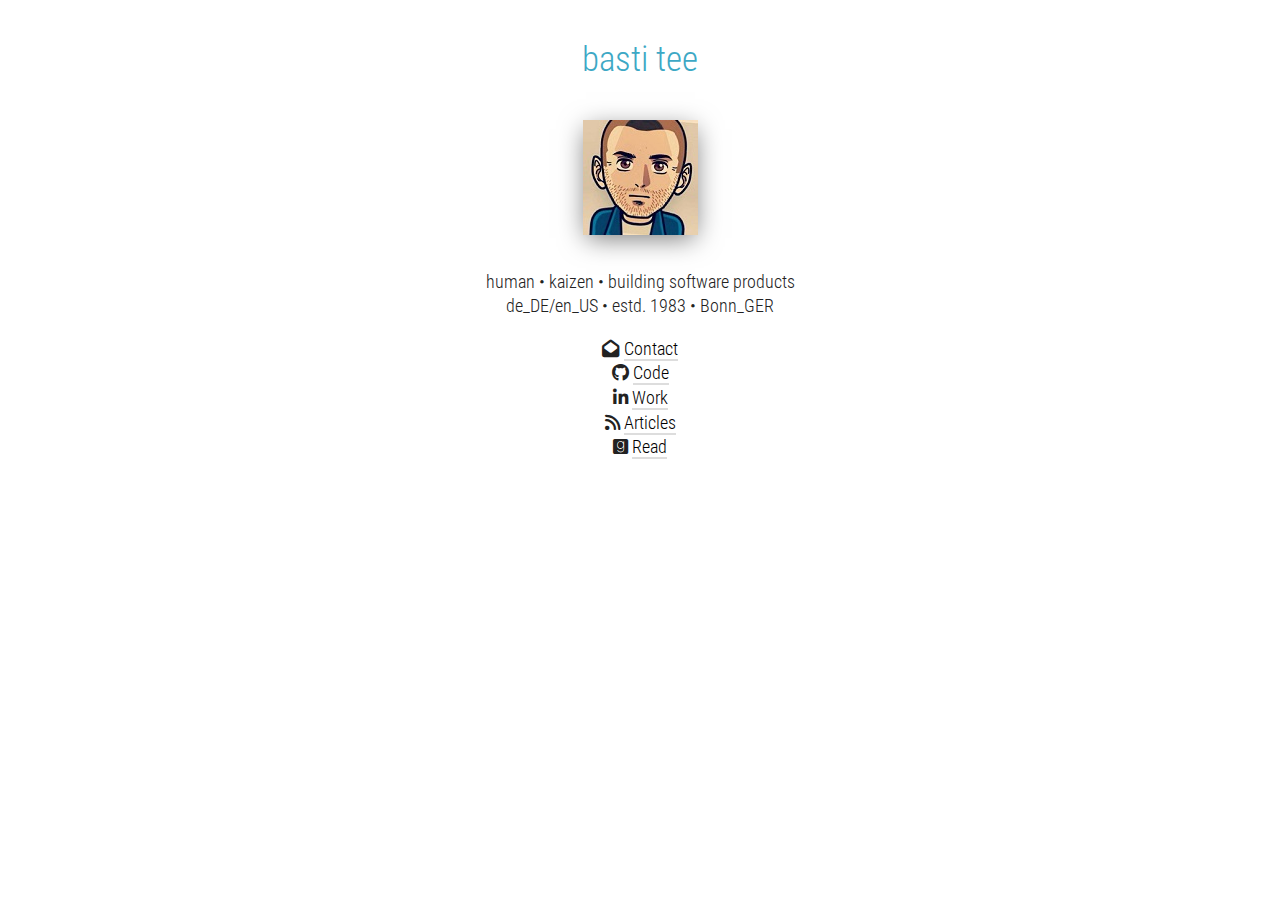
<file: index.html>
<!DOCTYPE html>
<html>
  <head>
    <meta charset="utf-8" />
    <meta http-equiv="X-UA-Compatible" content="IE=edge" />
    <meta name="viewport" content="width=device-width, initial-scale=1" />
    <title>Basti Tee</title>
    <meta name="description" content="Basti Tee's homepage" />

    <link rel="stylesheet" href="/res/css/main.css" />
    <link href="/res/font/robotocondensed.css" rel="stylesheet" type="text/css" />
    <link href="/res/fontawesome-free-6.5.2-web/css/all.min.css" rel="stylesheet" type="text/css" />
    <link rel="icon" type="image/png" href="/res/gfx/favicon.png" />
  </head>
  <body id="main-body">
    <header id="site-header">
      <p id="site-title">basti tee</p>
      <img id="site-avatar" src="/res/gfx/avatar.jpg" alt="Avatar" />
    </header>
    <div id="site-content">
      <p>
        human • kaizen • building software products<br />
        de_DE/en_US • estd. 1983 • Bonn_GER
      </p>
      <p>
        <i class="fa-solid fa-envelope-open"></i> <a href="mailto:basti.tee@icloud.com" target="_blank">Contact</a><br />
        <i class="fa-brands fa-github"></i> <a href="https://github.com/bastitee" target="_blank">Code</a><br />
        <i class="fa-brands fa-linkedin-in"></i> <a href="https://www.linkedin.com/in/basti-tee/" target="_blank">Work</a><br />
        <i class="fa fa-rss"></i> <a href="https://engineering.leanix.net/authors/basti-tee/" target="_blank">Articles</a><br />
        <i class="fa-brands fa-goodreads"></i> <a href="https://www.goodreads.com/user/show/150480223-basti-tee" target="_blank">Read</a><br />
      </p>
    </div>
  </body>
</html>
</file>
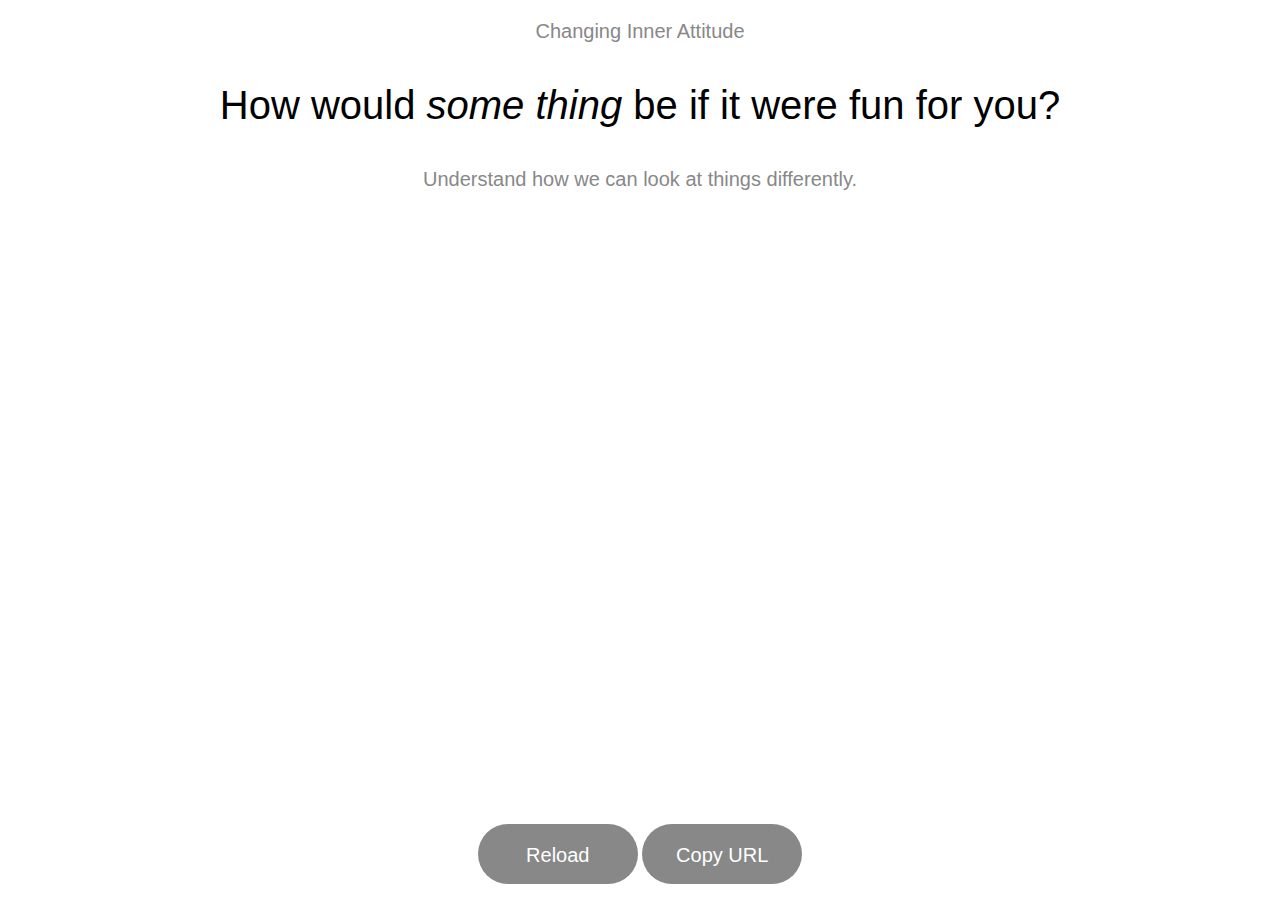
<file: lab/journaling-prompts/index.html>
<!doctype html>

<head>
    <meta charset="utf-8">
    <base target="_blank">
    <title>Journaling Prompts</title>
    <link rel="icon"
        href="data:image/svg+xml,&lt;svg xmlns=%22http://www.w3.org/2000/svg%22 viewBox=%220 0 100 100%22>&lt;text y=%22.9em%22 font-size=%2290%22>📔&lt;/text>&lt;/svg>">
    <script src="res/d3@7.min.js"></script>
    <script src="res/clipboard@1.min.js"></script>
    <link href="res/index.css" rel="stylesheet" type="text/css" />
</head>

<body>
    <input id="clipboard-input">
    <div id="category"></div>
    <div id="prompt"></div>
    <div id="purpose"></div>
    <div id="page-button-panel">
        <button id="page-button-reload" class="page-button" onClick="window.location.reload()">Reload</button>
        <button id="page-button-clip" class="clipboard page-button" data-clipboard-target="#clipboard-input">Copy
            URL</button>
    </div>
</body>

<script src="res/index.js"></script>
</file>
<file: res/css/main.css>
/*
 * What follows is the result of much research on cross-browser styling.
 * Credit left inline and big thanks to Nicolas Gallagher, Jonathan Neal,
 * Kroc Camen, and the H5BP dev community and team.
 */


/* ==========================================================================
   Base styles: opinionated defaults
   ========================================================================== */

html {
    color: #222222;
    font-size: 1em;
    line-height: 1.4;
}


/*
 * Remove text-shadow in selection highlight:
 * https://twitter.com/miketaylr/status/12228805301
 *
 * These selection rule sets have to be separate.
 * Customize the background color to match your design.
 */

::selection {
    background: #B3D4FC;
    text-shadow: none;
}


/*
 * A better looking default horizontal rule
 */

hr {
    display: block;
    height: 1px;
    border: 0;
    border-top: 1px solid #CCCCCC;
    margin: 1em 0;
    padding: 0;
}


/*
 * Remove the gap between audio, canvas, iframes,
 * images, videos and the bottom of their containers:
 * https://github.com/h5bp/html5-boilerplate/issues/440
 */

audio, canvas, iframe, img, svg, video {
    vertical-align: middle;
}


/*
 * Remove default fieldset styles.
 */

fieldset {
    border: 0;
    margin: 0;
    padding: 0;
}


/*
 * Allow only vertical resizing of textareas.
 */

textarea {
    resize: vertical;
}


/* ==========================================================================
   Browser Upgrade Prompt
   ========================================================================== */

.browserupgrade {
    margin: 0.2em 0;
    background: #CCCCCC;
    color: #000000;
    padding: 0.2em 0;
}

/* ==========================================================================
   Author's custom styles
   ==========================================================================

   COLORS:
    #000000 Black
	#3DA8C5 Basic Blue
	#DDEFF4 Light Blue Link
	#777777 Grey (Shadow)
*/

/* MAIN BODY SETTINGS COVERING POSTS AND SITES
============================================================================*/

#main-body {
    font-family: 'Roboto Condensed', monospace;
    margin: 0em;
    padding: 0em;
    font-size: 110%;
    overflow-x: hidden;
}

#main-body p {
    margin: 1em;
}

#main-body a {
    color: #000000;
    text-decoration: none;
    border-bottom: 2px solid #dddddd;
}

#main-body a.reversefootnote {
    border-bottom: none;
}

#site-footer a {
    border-bottom: none;
}

#main-body a.footnote {
    font-style: normal;
    margin: 0em 0.4em 0em 0.4em;
    padding: 0.2em 0.5em 0.2em 0.5em;
    font-size: 75%;
    border-radius: 1.2em;
    background-color: #DDEFF4;
    border-bottom: none;
}

#main-body a.footnote:hover {
    background-color: #3DA8C5;
    color: #FFFFFF;
}

#main-body sup {
    vertical-align: text-top;
}


/* SITE DEFAULTS
============================================================================*/

#site-header {
    position: relative;
    text-align: center;
    margin: 0em;
}

#site-title {
    font-size: 200%;
    color: #3DA8C5;
}

#site-avatar {
    box-shadow: 0 6px 25px -3px #777777;
    margin-bottom: 1em;
}

#site-content {
    text-align: center;
    padding: 0em 0em 1em 0em;
}

/* ==========================================================================
   Helper classes
   ========================================================================== */


/*
 * Hide visually and from screen readers
 */

.hidden {
    display: none !important;
}


/*
 * Hide only visually, but have it available for screen readers:
 * http://snook.ca/archives/html_and_css/hiding-content-for-accessibility
 */

.visuallyhidden {
    border: 0;
    clip: rect(0 0 0 0);
    height: 1px;
    margin: -1px;
    overflow: hidden;
    padding: 0;
    position: absolute;
    width: 1px;
}


/*
 * Extends the .visuallyhidden class to allow the element
 * to be focusable when navigated to via the keyboard:
 * https://www.drupal.org/node/897638
 */

.visuallyhidden.focusable:active, .visuallyhidden.focusable:focus {
    clip: auto;
    height: auto;
    margin: 0;
    overflow: visible;
    position: static;
    width: auto;
}


/*
 * Hide visually and from screen readers, but maintain layout
 */

.invisible {
    visibility: hidden;
}


/*
 * Clearfix: contain floats
 *
 * For modern browsers
 * 1. The space content is one way to avoid an Opera bug when the
 *    `contenteditable` attribute is included anywhere else in the document.
 *    Otherwise it causes space to appear at the top and bottom of elements
 *    that receive the `clearfix` class.
 * 2. The use of `table` rather than `block` is only necessary if using
 *    `:before` to contain the top-margins of child elements.
 */

.clearfix:before, .clearfix:after {
    content: " ";
    /* 1 */
    display: table;
    /* 2 */
}

.clearfix:after {
    clear: both;
}


/* ==========================================================================
   EXAMPLE Media Queries for Responsive Design.
   These examples override the primary ('mobile first') styles.
   Modify as content requires.
   ========================================================================== */

@media only screen and (min-width: 35em) {
    /* Style adjustments for viewports that meet the condition */
}

@media print, (min-resolution: 1.25dppx), (min-resolution: 120dpi) {
    /* Style adjustments for high resolution devices */
}


/* ==========================================================================
   Print styles.
   Inlined to avoid the additional HTTP request:
   http://www.phpied.com/delay-loading-your-print-css/
   ========================================================================== */

@media print {
    *, *:before, *:after, *:first-letter, *:first-line {
        background: transparent !important;
        color: #000000 !important;
        /* Black prints faster:
                                   http://www.sanbeiji.com/archives/953 */
        box-shadow: none !important;
        text-shadow: none !important;
    }
    a, a:visited {
        text-decoration: underline;
    }
    a[href]:after {
        content: " (" attr(href) ")";
    }
    abbr[title]:after {
        content: " (" attr(title) ")";
    }
    /*
     * Don't show links that are fragment identifiers,
     * or use the `javascript:` pseudo protocol
     */
    a[href^="#"]:after, a[href^="javascript:"]:after {
        content: "";
    }
    pre, blockquote {
        border: 1px solid #999999;
        page-break-inside: avoid;
    }
    /*
     * Printing Tables:
     * http://css-discuss.incutio.com/wiki/Printing_Tables
     */
    thead {
        display: table-header-group;
    }
    tr, img {
        page-break-inside: avoid;
    }
    img {
        max-width: 100% !important;
    }
    p, h2, h3 {
        orphans: 3;
        widows: 3;
    }
    h2, h3 {
        page-break-after: avoid;
    }
}
</file>
<file: res/font/robotocondensed.css>
/* cyrillic-ext */
@font-face {
  font-family: 'Roboto Condensed';
  font-style: normal;
  font-weight: 300;
  src: local('Roboto Condensed Light'), local('RobotoCondensed-Light'), url('robotocondensed/RobotoCondensed-Light.ttf') format('woff2');
  unicode-range: U+0460-052F, U+20B4, U+2DE0-2DFF, U+A640-A69F;
}
/* cyrillic */
@font-face {
  font-family: 'Roboto Condensed';
  font-style: normal;
  font-weight: 300;
  src: local('Roboto Condensed Light'), local('RobotoCondensed-Light'), url('robotocondensed/RobotoCondensed-Light.ttf') format('woff2');
  unicode-range: U+0400-045F, U+0490-0491, U+04B0-04B1, U+2116;
}
/* greek-ext */
@font-face {
  font-family: 'Roboto Condensed';
  font-style: normal;
  font-weight: 300;
  src: local('Roboto Condensed Light'), local('RobotoCondensed-Light'), url('robotocondensed/RobotoCondensed-Light.ttf') format('woff2');
  unicode-range: U+1F00-1FFF;
}
/* greek */
@font-face {
  font-family: 'Roboto Condensed';
  font-style: normal;
  font-weight: 300;
  src: local('Roboto Condensed Light'), local('RobotoCondensed-Light'), url('robotocondensed/RobotoCondensed-Light.ttf') format('woff2');
  unicode-range: U+0370-03FF;
}
/* vietnamese */
@font-face {
  font-family: 'Roboto Condensed';
  font-style: normal;
  font-weight: 300;
  src: local('Roboto Condensed Light'), local('RobotoCondensed-Light'), url('robotocondensed/RobotoCondensed-Light.ttf') format('woff2');
  unicode-range: U+0102-0103, U+1EA0-1EF9, U+20AB;
}
/* latin-ext */
@font-face {
  font-family: 'Roboto Condensed';
  font-style: normal;
  font-weight: 300;
  src: local('Roboto Condensed Light'), local('RobotoCondensed-Light'), url('robotocondensed/RobotoCondensed-Light.ttf') format('woff2');
  unicode-range: U+0100-024F, U+1E00-1EFF, U+20A0-20AB, U+20AD-20CF, U+2C60-2C7F, U+A720-A7FF;
}
/* latin */
@font-face {
  font-family: 'Roboto Condensed';
  font-style: normal;
  font-weight: 300;
  src: local('Roboto Condensed Light'), local('RobotoCondensed-Light'), url('robotocondensed/RobotoCondensed-Light.ttf') format('woff2');
  unicode-range: U+0000-00FF, U+0131, U+0152-0153, U+02C6, U+02DA, U+02DC, U+2000-206F, U+2074, U+20AC, U+2212, U+2215;
}
</file>
<file: lab/journaling-prompts/res/index.css>
/*
 * BASICS
 */

body {
    margin: 1.0em;
    text-align: center;
    overflow: hidden;
    /* Web Font */
    font-family: "Nunito", sans-serif;
    font-optical-sizing: auto;
    font-weight: 300;
    font-style: normal;
}

body::-webkit-scrollbar {
    width: 0px;
    background: transparent;
}

p {
    margin: 1.0em;
}

#category p,
#purpose p {
    color: #888888;
}

/*
 * PAGE BUTTONS
 */

#clipboard-input {
    position: absolute;
    top: -999px;
}

#page-button-panel {
    position: absolute;
    bottom: 1.0em;
    width: 100%;
    left: 50%;
    margin-left: -50%;
}

.page-button {
    width: 8em;
    height: 3em;
    background-color: #888888;
    border: none;
    color: #FFFFFF;
    padding: 1.0em 1.0em;
    text-align: center;
    text-decoration: none;
    display: inline-block;
    border-radius: 2.5em;
}

.page-button:hover {
    background-color: #3DA8C5;
    cursor: pointer;
}

/*
 * FONT SIZES
 */

#category p {
    font-size: 125%;
}

#prompt p {
    font-size: 250%;
}

#purpose p {
    font-size: 125%;
}

.page-button {
    font-size: 125%;
}

@media only screen and (max-device-width: 480px) {
    #category p {
        font-size: 225%;
    }

    #prompt p {
        font-size: 450%;
    }


    #purpose p {
        font-size: 225%;
    }

    .page-button {
        font-size: 300%;
    }
}
</file>
